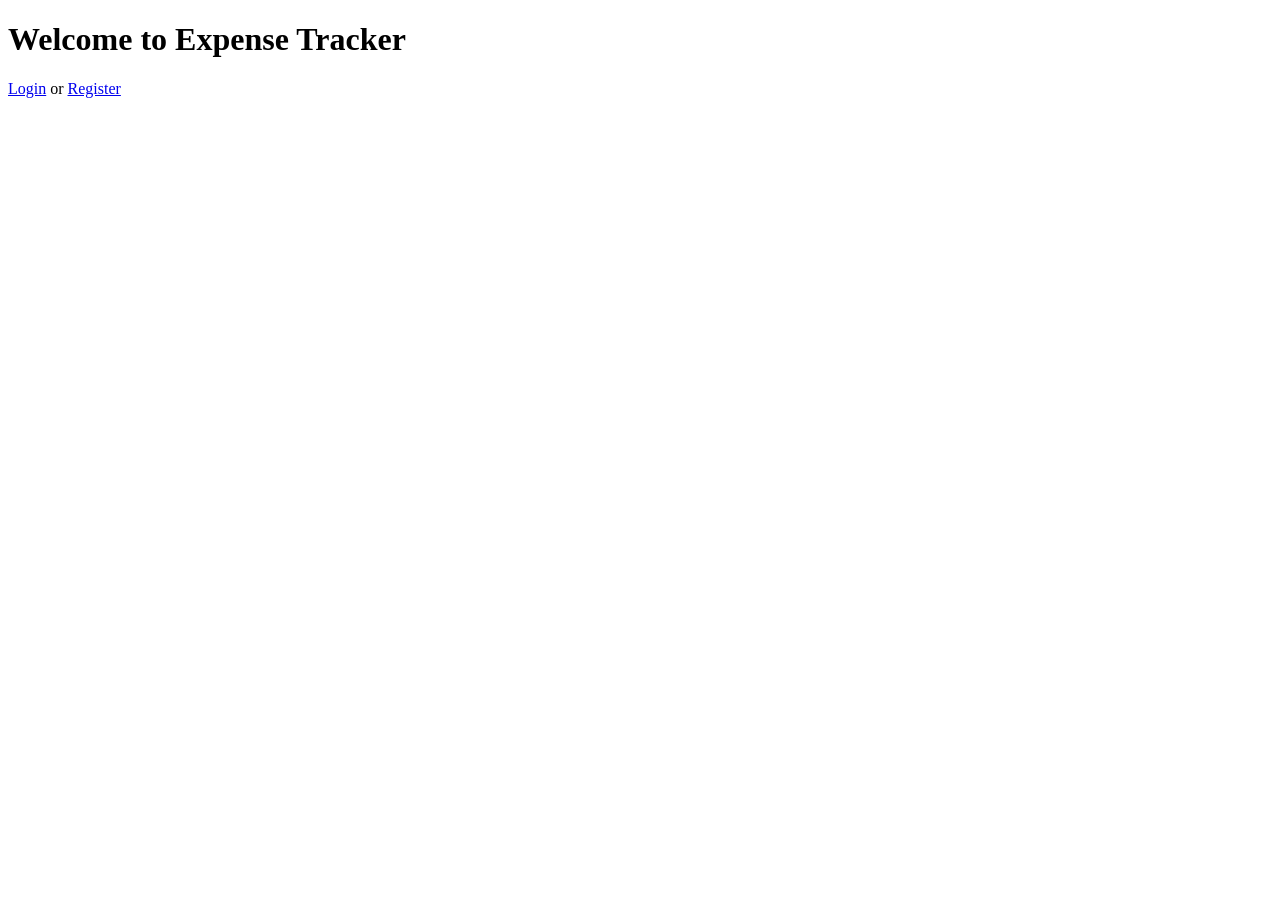
<file: Templates/home.html>
<!-- templates/home.html -->
<!DOCTYPE html>
<html>
<head>
    <title>Welcome</title>
</head>
<body>
    <h1>Welcome to Expense Tracker</h1>
    <p><a href="login.html">Login</a> or <a href="register.html">Register</a></p>
</body>
</html>
</file>
